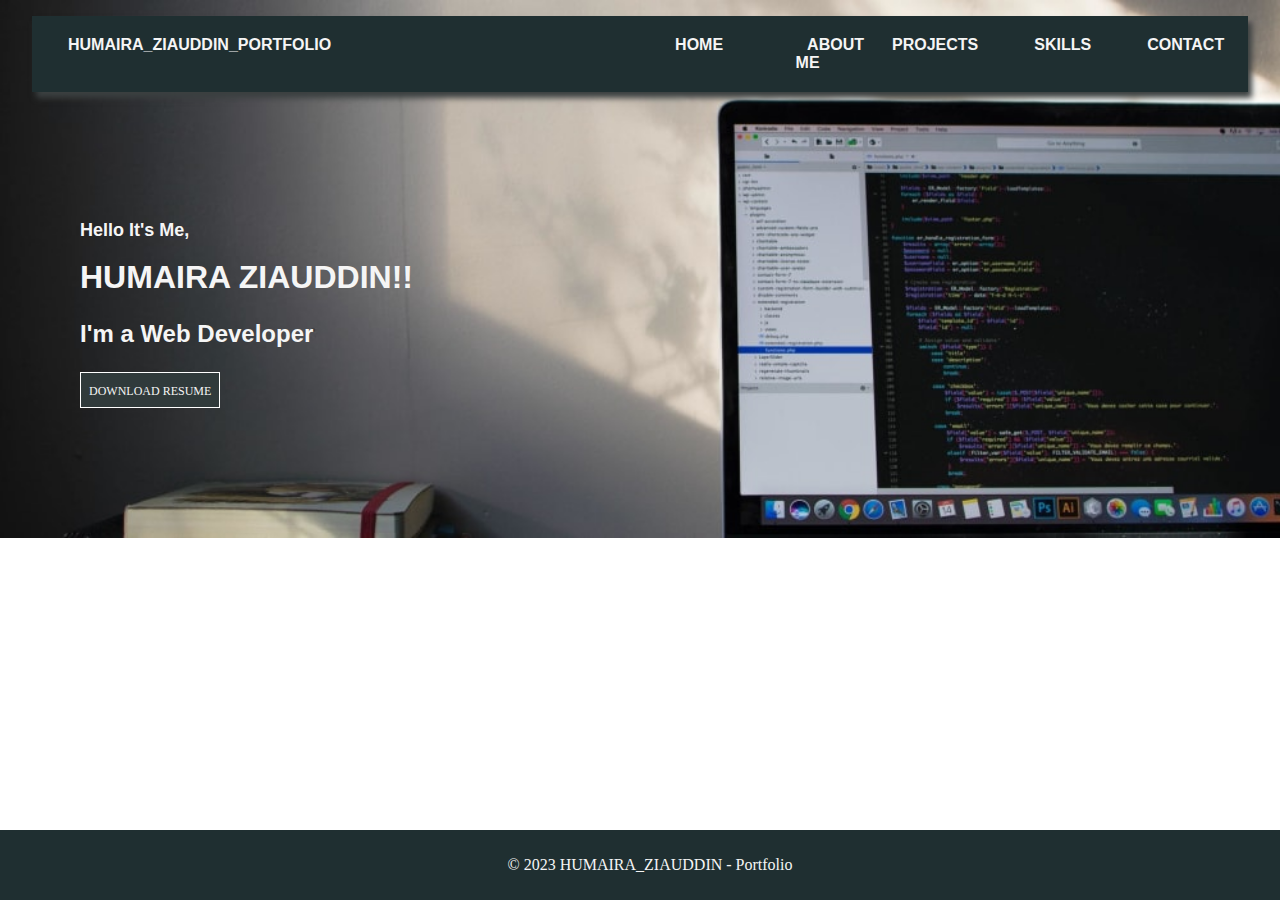
<file: Task1/index.html>
<!DOCTYPE html>
<html lang="en">
  <head>
    <meta charset="UTF-8" />
    <meta name="viewport" content="width=device-width, initial-scale=1.0" />
    <title>Humaira Ziauddin - Portfolio</title>
    <link rel="stylesheet" href="style.css" />
  </head>
  <body class="body">
    <header class="nav">
      <div class="nav">
        <p class="logo">HUMAIRA_ZIAUDDIN_PORTFOLIO</p>
        <ol class="navbar-list">
          <li><a href="/Task1/index.html">HOME</a></li>
          <li><a href="/Task1/html/about.html">ABOUT ME</a></li>
          <li><a href="/Task1/html/project.html">PROJECTS</a></li>
          <li><a href="/Task1/html/skills.html">SKILLS</a></li>
          <li><a href="/Task1/html/contact.html">CONTACT</a></li>
        </ol>
      </div>
    </header>

    <main>
      <div class="intro-details">
        <p class="intro">Hello It's Me,</p>
        <p class="name">HUMAIRA ZIAUDDIN!!</p>
        <p class="desgn">I'm a Web Developer</p>
        <div class="download-div">
          <a
            href="Humaira_Ziauddin_Resume (1).pdf"
            target="_blank"
            class="download-cv-btn">
            DOWNLOAD RESUME</a>
        </div>
      </div>
    </main>

    <footer>
      <p>&copy; 2023 HUMAIRA_ZIAUDDIN - Portfolio</p>
    </footer>
  </body>
</html>
</file>
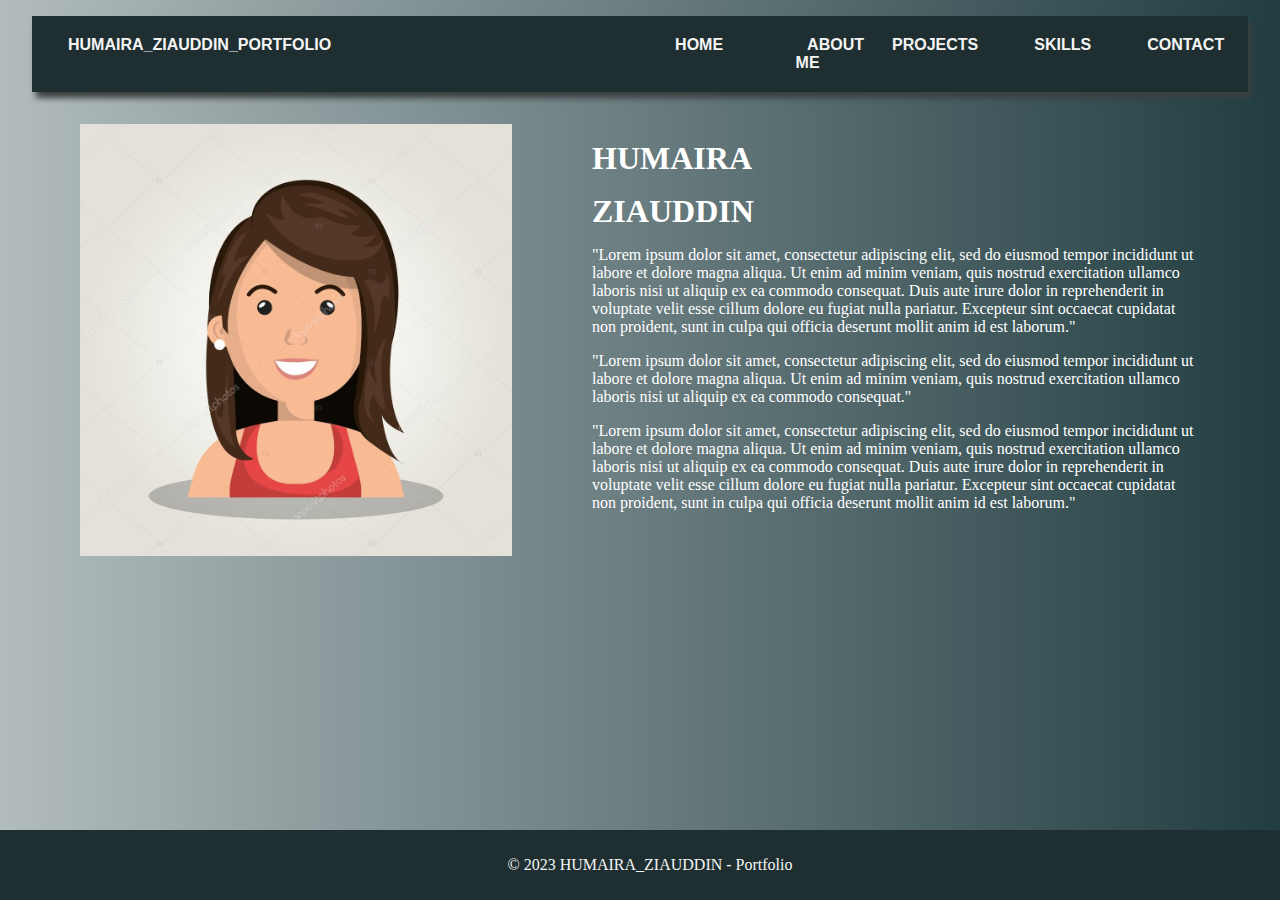
<file: Task1/html/about.html>
<!DOCTYPE html>
<html lang="en">
<head>
    <meta charset="UTF-8">
    <meta name="viewport" content="width=device-width, initial-scale=1.0">
    <title>HUMAIRA_ZIAUDDIN_PORTFOLIO:ABOUT</title>
    <link rel="stylesheet" href="/Task1/style.css" />
    <link rel="stylesheet" href="/Task1/css/about.css" />
</head>
<body class="abt-body">
    <header class="nav">
        <div class="nav">
          <p class="logo">HUMAIRA_ZIAUDDIN_PORTFOLIO</p>
          <ol class="navbar-list">
            <li><a href="/Task1/index.html">HOME</a></li>
            <li><a href="/Task1/html/about.html">ABOUT ME</a></li>
            <li><a href="/Task1/html/project.html">PROJECTS</a></li>
            <li><a href="/Task1/html/skills.html">SKILLS</a></li>
            <li><a href="/Task1/html/contact.html">CONTACT</a></li>
          </ol>
        </div>
      </header>
  
      <main>
        <div class="body-content">
        <img src="/Task1/images/mypic.jpg" alt="HUMAIRA Ziauddin" class="img">
        <div class="details">
        <p class="title-name">HUMAIRA</p>
        <p class="title-name">ZIAUDDIN</p>
        <p class="description">"Lorem ipsum dolor sit amet, consectetur adipiscing elit, sed do eiusmod tempor incididunt ut labore et dolore magna aliqua. Ut enim ad minim veniam, quis nostrud exercitation ullamco laboris nisi ut aliquip ex ea commodo consequat. Duis aute irure dolor in reprehenderit in voluptate velit esse cillum dolore eu fugiat nulla pariatur. Excepteur sint occaecat cupidatat non proident, sunt in culpa qui officia deserunt mollit anim id est laborum."</p>
        <p class="description">"Lorem ipsum dolor sit amet, consectetur adipiscing elit, sed do eiusmod tempor incididunt ut labore et dolore magna aliqua. Ut enim ad minim veniam, quis nostrud exercitation ullamco laboris nisi ut aliquip ex ea commodo consequat."</p>
        <p class="description">"Lorem ipsum dolor sit amet, consectetur adipiscing elit, sed do eiusmod tempor incididunt ut labore et dolore magna aliqua. Ut enim ad minim veniam, quis nostrud exercitation ullamco laboris nisi ut aliquip ex ea commodo consequat. Duis aute irure dolor in reprehenderit in voluptate velit esse cillum dolore eu fugiat nulla pariatur. Excepteur sint occaecat cupidatat non proident, sunt in culpa qui officia deserunt mollit anim id est laborum."</p>
      </div>
    </div>
        </main>
        <footer>
            <p>&copy; 2023 HUMAIRA_ZIAUDDIN - Portfolio</p>
          </footer>
</body>
</html>
</file>
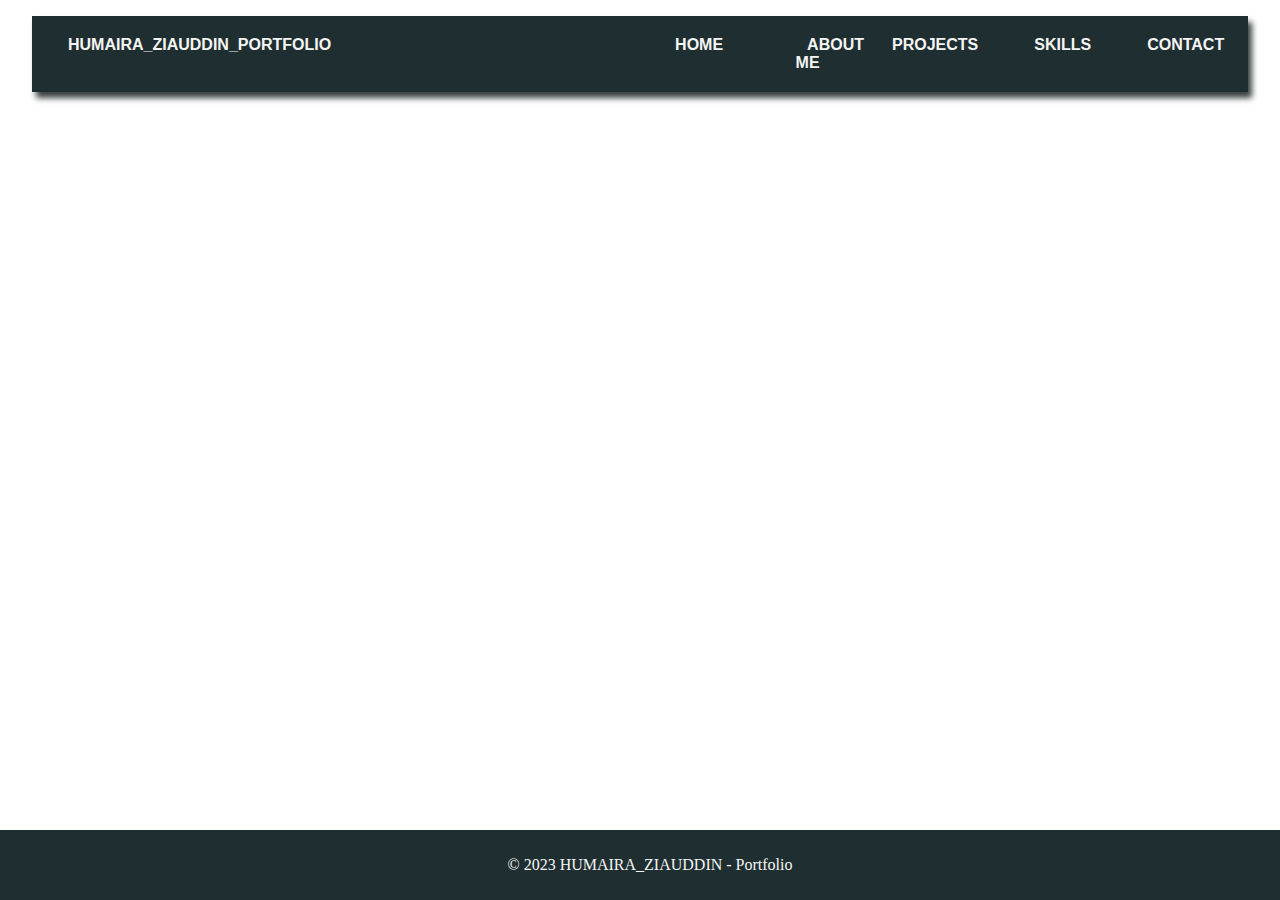
<file: Task1/html/contact.html>
<!DOCTYPE html>
<html lang="en">
<head>
    <meta charset="UTF-8">
    <meta name="viewport" content="width=device-width, initial-scale=1.0">
    <title>Document</title>
    <link rel="stylesheet" href="/Task1//style.css" />
</head>
<body>
    <header class="nav">
        <div class="nav">
          <p class="logo">HUMAIRA_ZIAUDDIN_PORTFOLIO</p>
          <ol class="navbar-list">
            <li><a href="/Task1/index.html">HOME</a></li>
            <li><a href="/Task1/html/about.html">ABOUT ME</a></li>
            <li><a href="/Task1/html/project.html">PROJECTS</a></li>
            <li><a href="/Task1/html/skills.html">SKILLS</a></li>
            <li><a href="/Task1/html/contact.html">CONTACT</a></li>
          </ol>
        </div>
      </header>
  
      <main>
        </main>
        <footer>
            <p>&copy; 2023 HUMAIRA_ZIAUDDIN - Portfolio</p>
          </footer>
</body>
</html>
</file>
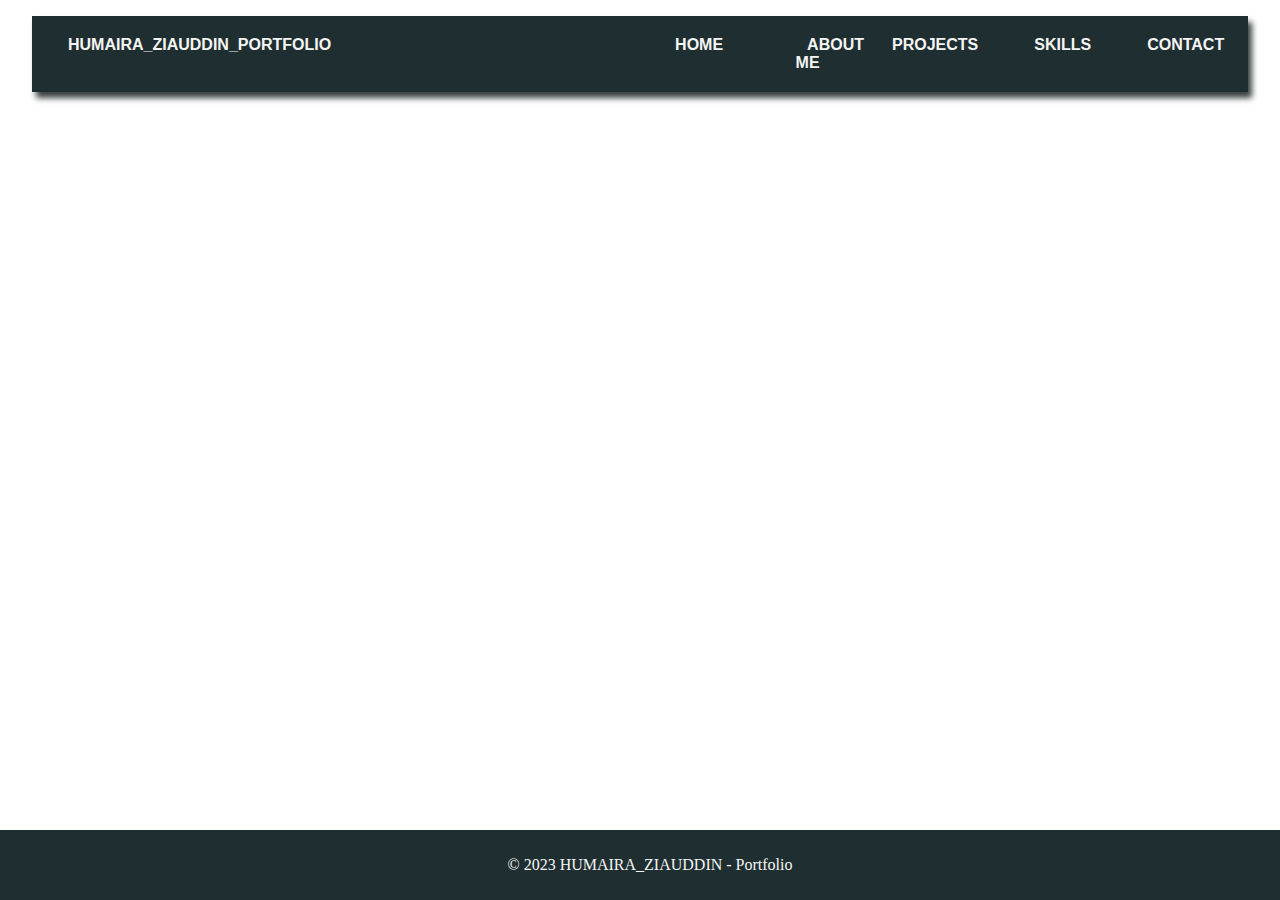
<file: Task1/html/project.html>
<!DOCTYPE html>
<html lang="en">
<head>
    <meta charset="UTF-8">
    <meta name="viewport" content="width=device-width, initial-scale=1.0">
    <title>Document</title>
    <link rel="stylesheet" href="/Task1/style.css" />
</head>
<body>
    <header class="nav">
        <div class="nav">
          <p class="logo">HUMAIRA_ZIAUDDIN_PORTFOLIO</p>
          <ol class="navbar-list">
            <li><a href="/Task1/index.html">HOME</a></li>
            <li><a href="/Task1/html/about.html">ABOUT ME</a></li>
            <li><a href="/Task1/html/project.html">PROJECTS</a></li>
            <li><a href="/Task1/html/skills.html">SKILLS</a></li>
            <li><a href="/Task1/html/contact.html">CONTACT</a></li>
          </ol>
        </div>
      </header>
  
      <main>
        </main>
        <footer>
            <p>&copy; 2023 HUMAIRA_ZIAUDDIN - Portfolio</p>
          </footer>
</body>
</html>
</file>
<file: Task1/style.css>
body{
    margin: 0;
    padding: 0;
}

.body {
    background-image: url(/Task1/images/bgimg.jpg);
    background-repeat: no-repeat;
    background-size: cover;
}

header {
    margin:1rem 2rem;
    background-color: rgb(31, 47, 49);
    box-shadow: 4px 6px 6px rgb(59, 64, 65);
    color: whitesmoke;
    text-align: center;
    padding: 4px;
    margin-bottom: 0;
}

footer {
    background-color: rgb(31, 47, 49);
    color: whitesmoke;
    text-align: center;
    padding: 10px;
    position: fixed;
    bottom: 0;
    width: 100%;
}


.nav{
    display: flex;
}
.logo{
    font-family: Arial, Helvetica, sans-serif;
    margin-left: 2rem;
    font-weight: bolder;
}
.navbar-list{
    list-style: none;
    display: flex;
    margin-left: 19rem;
}

li a{
    text-decoration: none;
    font-weight: bolder;
    font-family: Arial, Helvetica, sans-serif;
    align-items: end;
    margin-right: 3.5rem;
    cursor: pointer;
    color: whitesmoke;
}

a:hover{
    text-decoration: underline;
}
.navbar-list a:target{
    text-decoration: underline;
}

.navbar-list a:visited{
    text-decoration: underline;
}

.navbar-list a:focus{
    text-decoration: underline;
}


.navbar-list a:active, .navbar-list a.active{
    text-decoration: underline;
}

.intro-details{
    margin-left: 5rem;
    margin-top: 8rem;
}

.intro{
    font-weight: bolder;
    font-size: large;
    font-family: Arial, Helvetica, sans-serif;
    color: whitesmoke;
}

.name{
    font-weight: bolder;
    font-size: xx-large;
    font-family: Arial, Helvetica, sans-serif;
    color: whitesmoke;
    margin: 1rem 0 ;
}

.d-title{
    display: flex;
}

.desgn{
    font-weight: bolder;
    font-size: x-large;
    font-family: Arial, Helvetica, sans-serif;
    color: whitesmoke;
}

.desgn-title{
    margin-left:8px;
    font-weight: bolder;
    font-size: x-large;
    font-family: Arial, Helvetica, sans-serif;
    color: whitesmoke;
}

.download-div{
    border: 1px solid #fff; 
    padding:8px;
    width: fit-content;
    background-color: rgb(48, 58, 59) ;
}

.download-cv-btn{
    text-decoration: none;
    color: whitesmoke;
    font-size: 12px;
}
</file>
<file: Task1/css/about.css>
.abt-body {
    background-image: linear-gradient(to right, rgba(33, 61, 65,0.345), rgba(33, 61, 65, 1));
}

.body-content{
    display: flex;
}

.img{
    margin: 2rem 0;
    height: 27rem;
    width: 27rem;
    margin-left: 5rem;
}

.details{
    margin: 4rem;
    margin-top: 3rem;
}
/* 
p{
    color: white;
    margin:0 1rem 1rem 1rem;
} */

.title-name{
    font-family:'Times New Roman', Times, serif ;
    font-weight: bolder;
    font-size: xx-large;
    color: white;
    margin:0 1rem 1rem 1rem;
}

.description{
    color: white;
    margin:0 1rem 1rem 1rem;
}
</file>
